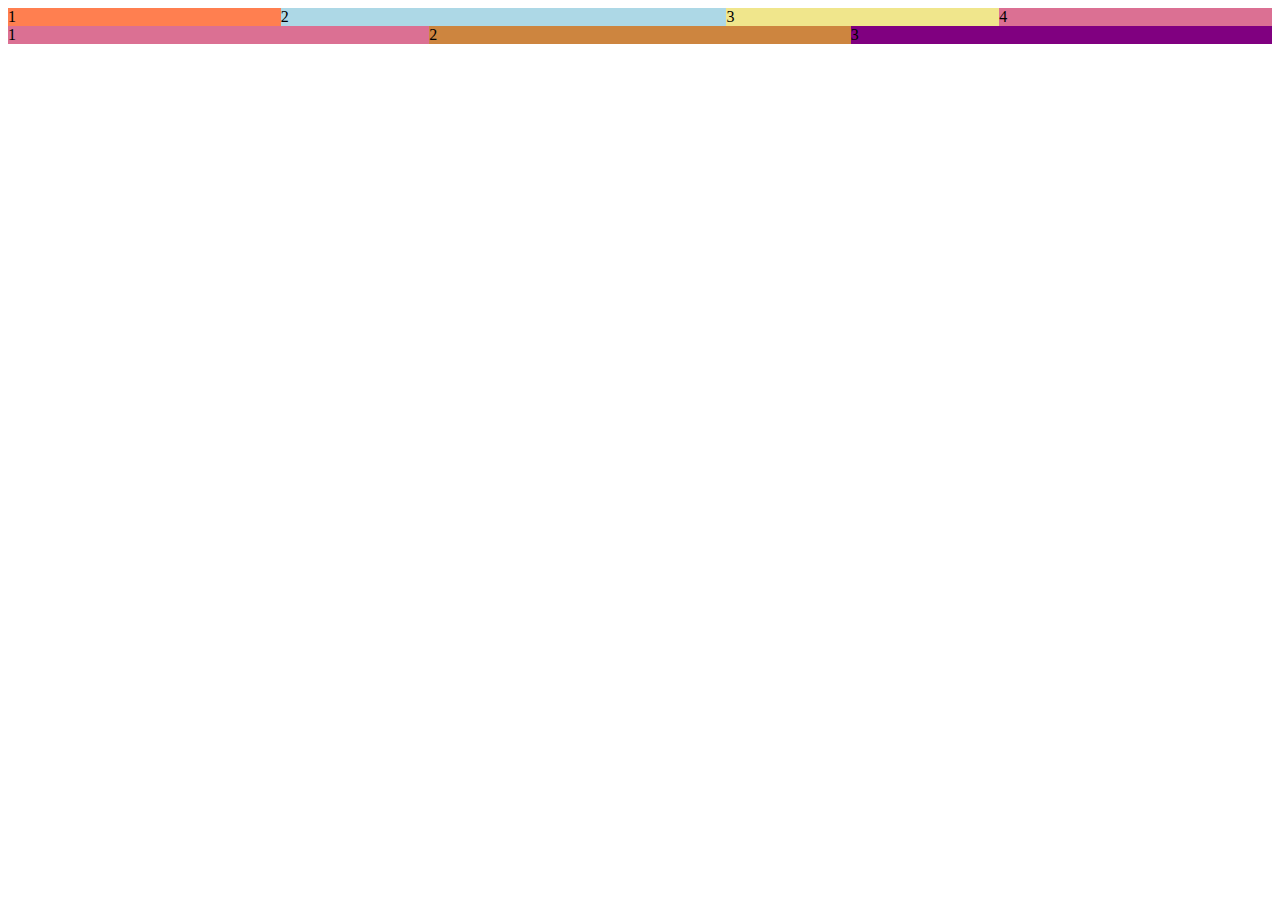
<file: s4.html>
<!DOCTYPE html>
<html lang="en">
<head>
    <meta charset="UTF-8">
    <meta http-equiv="X-UA-Compatible" content="IE=edge">
    <meta name="viewport" content="width=device-width, initial-scale=1.0">
    <link rel="stylesheet" href="s4.css">
    <title>Document</title>
</head>
<body>
    <div id="main" class="main">
        <div class="item-1">1</div>
        <div class="item-2">2</div>
        <div class="item-3">3</div>
        <div class="item-4">4</div>
    </div>

    <div class="features">
        <div class="grid1">1</div>
        <div class="grid2">2</div>
        <div class="grid3">3</div>
    </div>
    
</body>
</html>
</file>
<file: s4.css>
.main{
    display: flex;
    /* width: 500px; */
}

.item-1{
    background-color: coral;
    flex-basis: 100px;
    flex-grow: 1;
}
.item-2{
    background-color: lightblue;
    flex-basis: 100px;
    flex-grow: 2;
}
.item-3{
    background-color: khaki;
    flex-basis: 100px;
    flex-grow: 1;
}
.item-4{
    background-color: palevioletred;
    flex-basis: 100px;
    flex-grow: 1;
}

.features{
    display: grid;
    grid-template-columns: repeat(3,1fr); /*repeat(cantidad, tamaño) */
}

.grid1{
    background-color: palevioletred;
}

.grid2{
    background-color: peru;
}

.grid3{
    background-color: purple;
}
</file>
